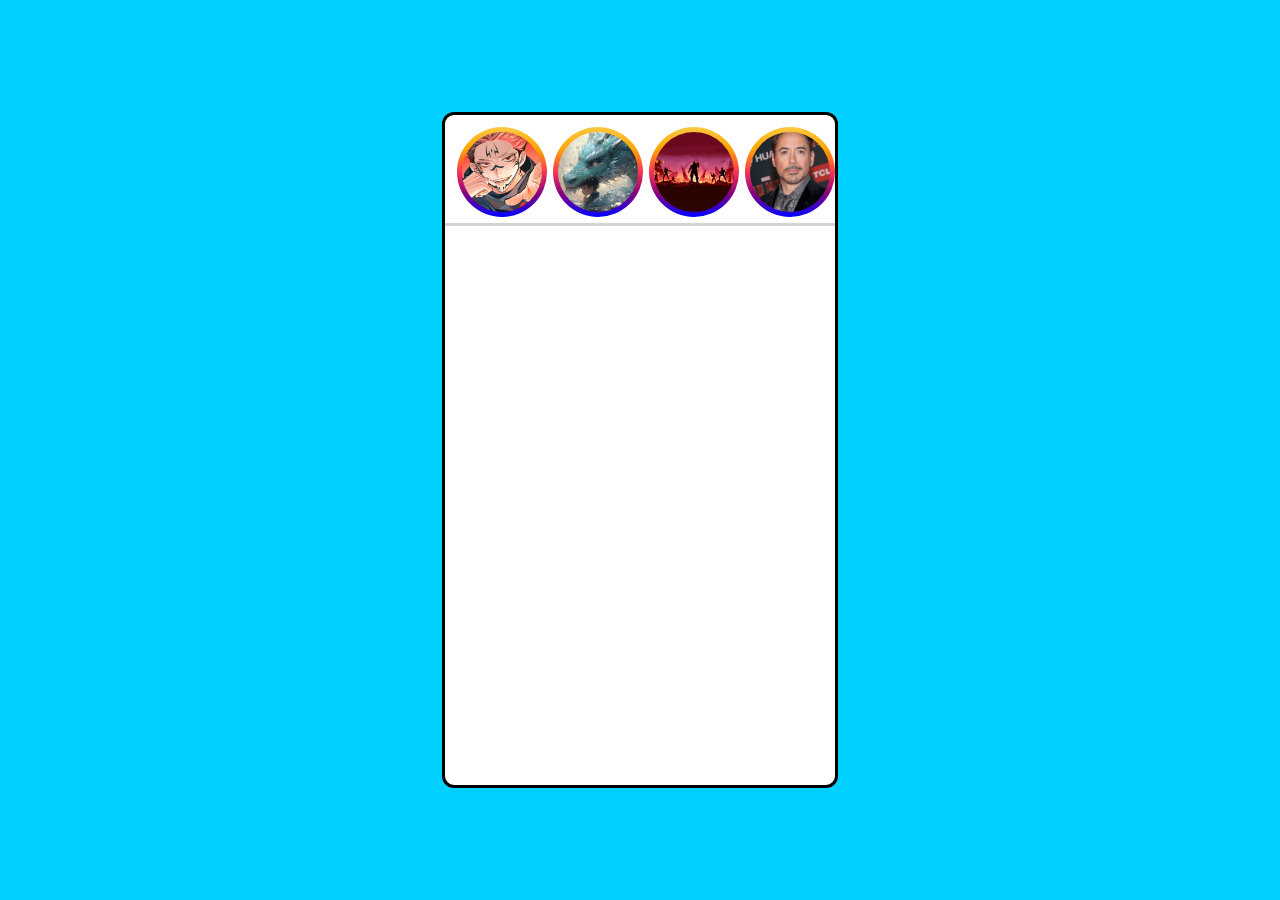
<file: Instagram_Story_Feature/index.html>
<!DOCTYPE html>
<html lang="en">
<head>
    <meta charset="UTF-8">
    <meta name="viewport" content="width=device-width, initial-scale=1.0">
    <title>Insta_story</title>
    <link rel="stylesheet" href="./insta.css">
</head>
<body>
    <div class="card">
        <div id="full-screen"></div>
        <div id="stories">  
            <!-- <div class="story"></div>
            <div class="story"></div>
            <div class="story"></div>
            <div class="story"></div>
            <div class="story"></div> -->
        </div>
    </div>
    <script src ="insta.js"></script>
</body>
</html>
</file>
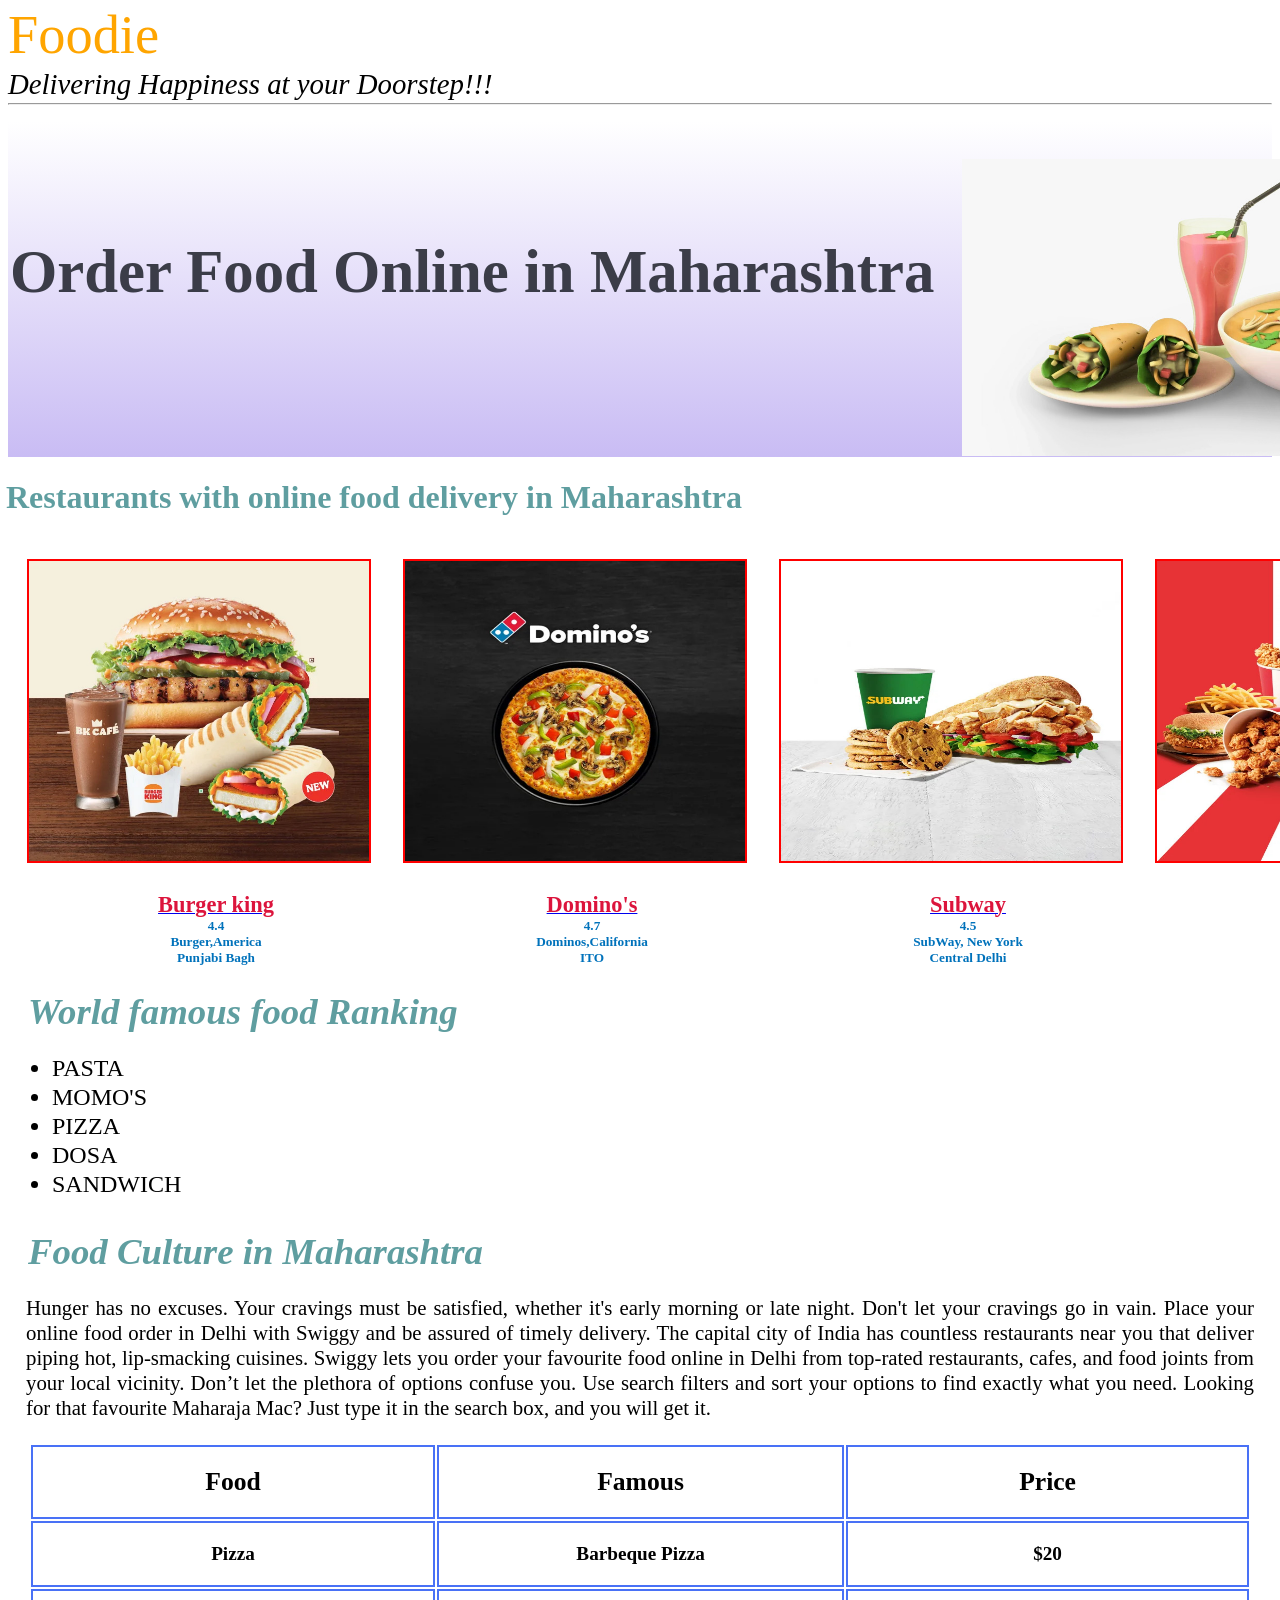
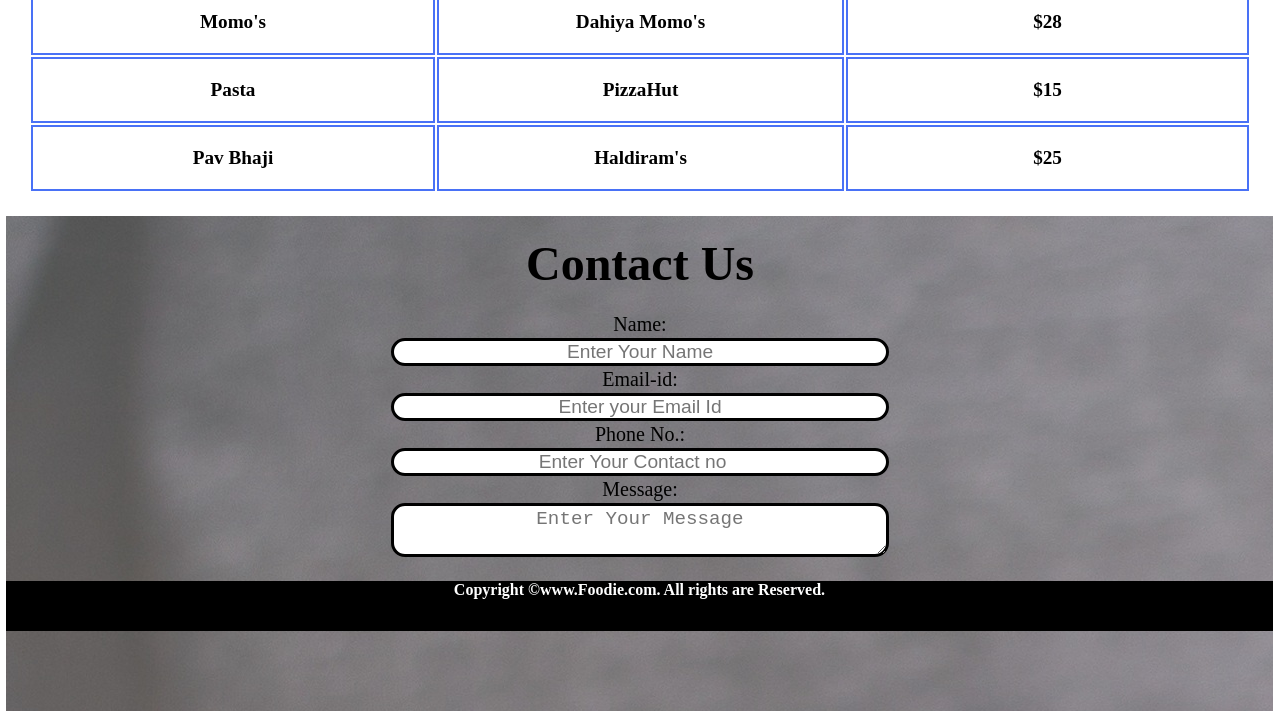
<file: Online_Food_Delivery/index.html>
<!DOCTYPE html>
<html lang="en">
<head>
    <meta charset="UTF-8">
    <meta name="viewport" content="width=device-width, initial-scale=1.0">
    <title>Document</title>
</head>
<style>
    *{
        margin:2px;
    }
    .top_2{
        height:350px;
        background: linear-gradient(0deg, rgb(201, 188, 244) 0%, rgb(255, 255, 255) 95.83%);
    }
    img{
        width:530px;
        height:297px;
        position:relative;
        display: flex;
        left:+950px;
        top:-150px;
    }
    h4{
        color:cadetblue;
        padding-top:20px;
        font-size: 2rem;
    }
    #boxes {
        display: flex;
        height:420px;
    }
    #box1 img:hover ,#box2 img:hover,#box3 img:hover,#box4 img:hover{
        box-shadow: 10px 10px rgb(142, 66, 66);
        cursor: pointer;
    }
    #box1 img ,#box2 img,#box3 img,#box4 img{
        position:relative;
        border:2px solid red;
        display: flex;
        top:+5px;
        left:3px;
        width:340px;
        height:300px;
        /* margin-left:10px; */
        margin:14px;
        
    }
    #boxes h5{
        padding-left:40px;
        text-align:center;
        padding-top:20px;
        color:#0072BB;
    }
    #boxes span{
        color:crimson;
        font-size: 1.4rem;
        text-decoration: none;
    }
    .descrip #head ,.descrip2 #head2{
        font-size:2.3rem;
        padding:20px;
        padding-top:30px;
        color:cadetblue;
        font-weight:bold;
        font-style: italic;
    }
    .descrip2 p{
        margin-left:18px;
        margin-right:18px;
        font-size:1.3rem;
        font-family: cursive;
        line-height: 25px;
        text-align:justify;
    }
    .descrip li{
        font-size:1.5rem;
    }
    #table{
        display: flex;
        justify-content: center;
        padding:3px;
        margin:18px;
       
    }
    #table td{
        padding:20px;
        width:400px;
        border:2px solid rgb(73, 113, 246);
        text-align: center;
        font-size:1.2rem;
        font-weight: bold;
    }
    #table #data{
        font-size: 1.6rem;
        font-family: cursive;
        font-weight: bold;
    }
    #table tr:hover{
        background-color: #51bced;
    }

    #contact h4{
        text-align: center;
        font-size:3rem;
        font-family: Gabriela;
        color: black;
    }

    #contact::before{
        content:"";
        position:absolute;
        z-index:-1;
        height:55%;
        width:99%;
        background: url("./contact.jpg");
    }

    #contact form{
        display: flex;
        flex-direction: column;
        justify-content: center;
        align-items: center;
        padding:20px;
        font-size: 20px;
        font-family: cursive;

    }
    #contact input{
        width:40%;
        height:20px;
        font-size: 1.2rem;
        text-align: center;
        border:3px solid black;
        border-radius:14px;
    }
    #contact textarea{
        width:40%;
        height:40%;
        font-size: 1.2rem;
        text-align: center;
        border:3px solid black;
        border-radius:14px;
    }

    footer{
        display: flex;
        justify-content: center;
        color:white;
        background-color: black;
        text-align: center;
        height:50px;
        width:99.6%;
        font-weight: bold;
    }
</style>
<body>
    <div class="top_one">
        <div style="color:orange; font-size:3.4rem; text-decoration:solid">Foodie</div>
        <div style="color:black; font-size:1.8rem; font-style: italic;">Delivering Happiness at your Doorstep!!!</div><hr>
        <div class="top_2">
        <div style="color:rgba(2, 6, 12, 0.75); font-size:3.8rem; padding-top:130px; font-weight:bold">Order Food Online in Maharashtra</div>
        <div> <img src="./combo.jpeg"></div>
    </div>
    </div>
    <h4>Restaurants with online food delivery in Maharashtra</h4><br>
    <section class="names of">
        <div id="boxes">
            <div id="box1">
                <img src="./burger king.jpeg" alt="first box" >
                <h5><a href="https://www.burgerking.com" alt="error in loading" target="_blank"><span>Burger king </span></a><br>4.4<br>Burger,America<br>Punjabi Bagh</p></h5>
            </div>
            <div id="box2">
                <img src="./dominos.jpeg" alt="second box" >
                <h5><a href="https://www.dominos.com" alt ="error in loading" target="_blank"><span>Domino's </span></a><br>4.7<br>Dominos,California<br>ITO</p></h5>
            </div>
            <div id="box3">
                <img src="./subway.jpeg" alt="third box" >
                <h5><a href="https://www.subway.com" alt ="error in loading" target="_blank"><span>Subway</span></a><br>4.5<br>SubWay, New York<br>Central Delhi</p></h5>
            </div>
            <div id="box4">
                <img src="./kfc.jpeg" alt="fourth box" >
                <h5> <a href="https://online.kfc.co.in/" alt ="error in loading" target="_blank"><span>KFC</span></a><br>5<br>KFC, LONDON<br>NFC</p></h5>
            </div>
        </div> 
    </section>
    <main class ="descrip">
        <div id="head">World famous food Ranking</div>
        <div><ul>
        <li>PASTA</li>
        <li>MOMO'S</li>
        <li>PIZZA</li>
        <li>DOSA</li>
        <li>SANDWICH</li>
    </ul></div>
    </main>

    <main class ="descrip2">
        <div id="head2">Food Culture in Maharashtra</div>
        <div><p>Hunger has no excuses. Your cravings must be satisfied, whether it's early morning or late night. Don't let your cravings go in vain. Place your online food order in Delhi with Swiggy and be assured of timely delivery. The capital city of India has countless restaurants near you that deliver piping hot, lip-smacking cuisines.
            Swiggy lets you order your favourite food online in Delhi from top-rated restaurants, cafes, and food joints from your local vicinity. Don’t let the plethora of options confuse you. Use search filters and sort your options to find exactly what you need. Looking for that favourite Maharaja Mac? Just type it in the search box, and you will get it.</p></div>
            <div id="table">
                <table>
                    <tr>
                        <td id="data">Food</td>
                        <td id="data">Famous</td>
                        <td id="data">Price</td>
                    </tr>
                    <tr>
                        <td>Pizza</td>
                        <td>Barbeque Pizza</td>
                        <td>$20</td>
                    </tr>
                    <tr>
                        <td>Momo's</td>
                        <td>Dahiya Momo's</td>
                        <td>$28</td>
                    </tr>
                    <tr>
                        <td>Pasta</td>
                        <td>PizzaHut</td>
                        <td>$15</td>
                    </tr>
                    <tr>
                        <td>Pav Bhaji</td>
                        <td>Haldiram's</td>
                        <td>$25</td>
                    </tr>
                </table>
            </div>
    </main>
    <section id="contact">
        <div class="form">
            <h4>Contact Us</h4>
            <form>
                Name:<input type="text" name="name" placeholder="Enter Your Name">
                Email-id:<input type="email" name="id" placeholder="Enter your Email Id">
                Phone No.:<input type="number" name="contact no" placeholder="Enter Your Contact no">
                Message:<textarea name="messgaebox" placeholder="Enter Your Message"></textarea>
            </form>
        </div>
    </section> 
    <footer>Copyright &copy;www.Foodie.com. All rights are Reserved.</footer>
</body>
</html>
</file>
<file: Instagram_Story_Feature/insta.css>
*{
    margin:0px;
    padding:0px;
    font-family: 'Lucida Sans', 'Lucida Sans Regular', 'Lucida Grande', 'Lucida Sans Unicode', Geneva, Verdana, sans-serif;
}

html , body{
    width: 100%;
    height:100%;
}

body{
    background-color: rgb(0, 208, 255);
    display: flex;
    justify-content: center;
    align-items: center;
}

.card{
    height:670px;
    width:390px;
    background-color: #fff;
    border-radius: 12px;
    border: 3px solid black;
    white-space: nowrap;
    overflow: hidden;
    position: relative;
}

#stories{
    height:90px;
    width:100%;
    border-bottom:3px solid lightgrey;
    padding:9px;
    overflow-x: scroll;
    overflow-y:hidden;
}

#stories::-webkit-scrollbar{
    display: none;
}
   
.story{
    height:80px;
    width:80px;
    background-color: #111;
    border-radius: 50%;
    overflow:hidden;
    display: inline-block;
    /* border:2px solid red; */
    background: linear-gradient(rgb(250, 201, 66),orange,rgb(247, 52, 85),purple,blue);
    padding:5px;
    margin:3px;
}

.story img {
    height:100%;
    width:100%;
    object-fit: cover;
    object-position: center;
    border-radius: 50%;
}

#full-screen{
    height:100%;
    width:100%;
    background-size: cover;
    background-position: center;
    position: absolute;
    display: none;
}
</file>
